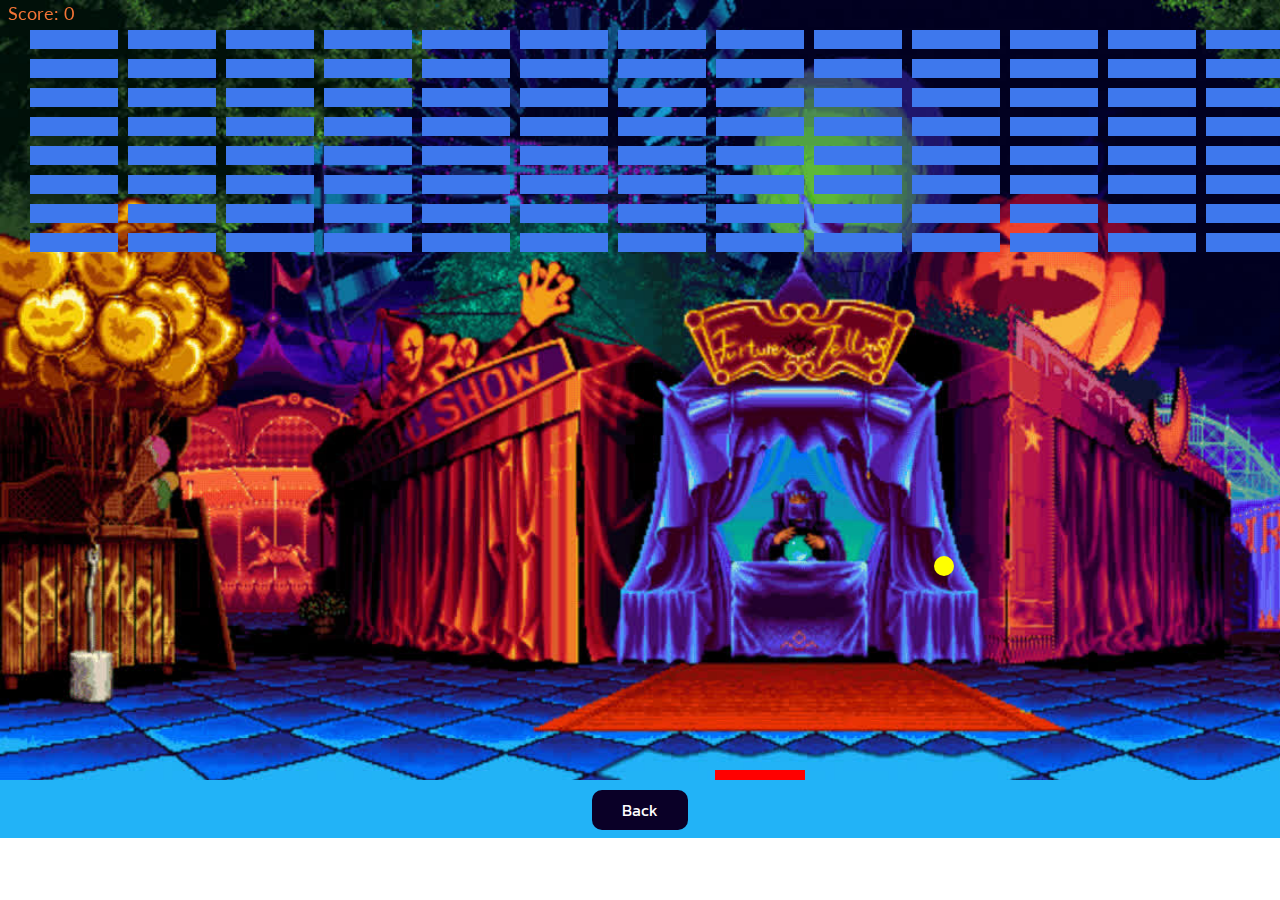
<file: Breakout-game/index.html>
<!DOCTYPE html>
<html lang="en">
  <title>Dexter-Breakout Ball</title>
  <link rel="icon" type="image/x-icon" href="BallBreaker_favicon.png">
  <!-- Fonts -->
  <link href="https://fonts.googleapis.com/css2?family=Kanit:wght@500&display=swap" rel="stylesheet">
  <link href="https://fonts.googleapis.com/css2?family=Lato:wght@700&display=swap" rel="stylesheet">
<head>
  <meta charset="UTF-8">
  <title>Breakout Game</title>
  <link rel="stylesheet" href="breakout.css">
</head>

<body>
  <div class="bg">
  <canvas id="myCanvas" width="1520%" height="780%"></canvas>
  </div>
    <div class="back-section" >
      <center>
        <div class="back" >
          <a href="index.html">
            Back </a> 
        </div> 
      </center>
    </div>
  <script src="breakout.js"></script>
</body>

</html>
</file>
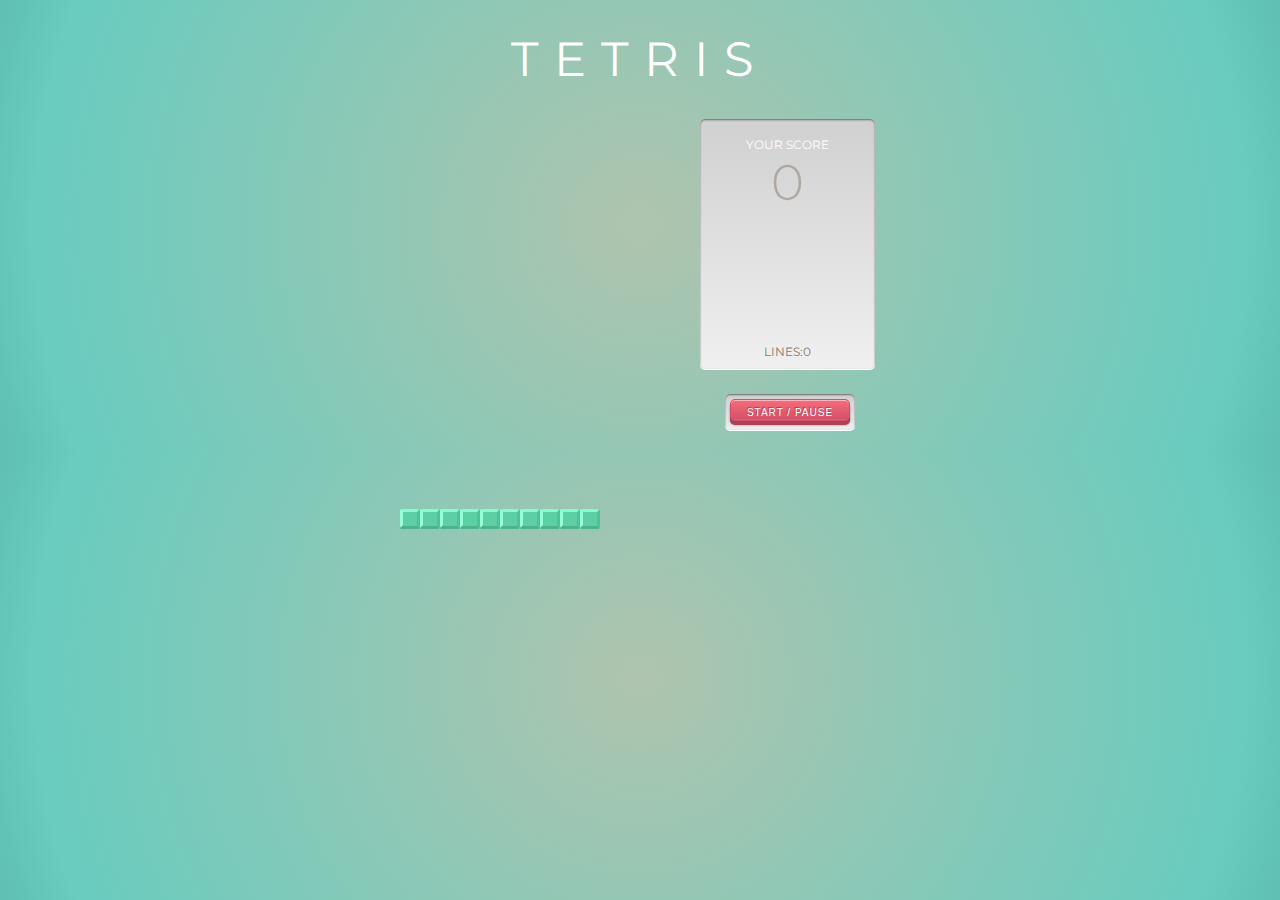
<file: JavaScript/Tetris/index.html>
<!DOCTYPE html>
<html lang="pt-br">
  <head>
    <meta charset="utf-8">
    <title>Tetris!</title>
    <script src="js/app.js" charset="utf-8"></script>
    <link rel="stylesheet" href="css/style.css">
    <link href="https://fonts.googleapis.com/css?family=Montserrat:300,400&display=swap" rel="stylesheet">
  </head>

  <body>
    <header>
      <h1 class="fw-300 t-ucase">
        <span class="fw-400 t-wide t-big t-ucase">tetris</span>
      </h1>
    </header>

    <main class="game-area">
      <div class="game">
        <div class="grid"></div>
      </div>

      <section>
        <div class="display">
          <h1 class="score fw-400 t-ucase">
            Your Score <br> <span class="score-display t-ucase fw-300">0</span>
          </h1>
          <div class="previous-shape">
            <div class="previous-grid"></div>
          </div>
          <h2 class="lines-display fw-400 t-ucase">Lines:<span class="lines-score">0</span></h2>
        </div>

        <button class="button t-ucase" href="#">Start / Pause</button>
      </section>
    </main>
  </body>
</html>
</file>
<file: Breakout-game/breakout.css>
* {
	padding: 0;
	margin: 0;
	
} 
.bg{
	background: url(breakout_bg.png) no-repeat;
	background-size: cover;
	height:100%;
	display:block;
}
.back-section{
	background-color: #22b3f7;
	padding: 10px 0 8px 0;
}
.back{
	font-size: 1em;
	padding: 0.5em 1em;
	border-radius: 10px;
	background-color: #0a0027;
	display: block;
	font-family: "Kanit";
	width: 5%;
  }
.back>a{
	text-decoration: none;
	color: white;
}
#myCanvas {
	display: block;
	margin: 0 auto;
}
::-webkit-scrollbar {
	width:0px;
  }
</file>
<file: JavaScript/Tetris/css/style.css>
:root {
  font-size: 0.625em;
}

* {
  box-sizing: border-box;
}

body {
  font-family: "Montserrat", sans-serif;
  font-size: 1.6rem;
  margin: auto;
  max-width: 60rem;
  color: #d8edea;
  background: radial-gradient(
    circle,
    rgba(175, 196, 174, 1) 0%,
    rgba(104, 204, 191, 1) 89%,
    rgba(94, 191, 178, 1) 100%
  );
}

header {
  text-align: center;
  margin-top: 3rem;
}

h1 {
    color: #fff;
}

div {
  height: 2rem;
  width: 2rem;
}

/* some utility classes */
.t-ucase {
  text-transform: uppercase;
}

.t-big {
  font-size: 1.5em;
}

.t-wide {
  letter-spacing: 1.5rem;
}

.t-close {
  letter-spacing: 1rem;
}

.fw-300 {
  font-weight: 300;
}

.fw-400 {
  font-weight: 400;
}

.score-display {
  font-size: 5rem;
  color: rgb(133, 121, 107, 0.5);
}

.game-area {
  display: flex;
  justify-content: center;
}

.game {
  height: 0;
  width: 300px;
}

.grid {
  display: flex;
  flex-wrap: wrap;
  align-items: center;
  width: 20rem;
  height: 40rem;
}

.previous-shape {
  width: 10rem;
  padding-left: 2rem;
  margin-top: -5rem;
}

.previous-grid {
  display: flex;
  flex-wrap: wrap;
  width: 8rem;
  height: 8rem;
}

.block {
  background-image: url(../images/blue_block.png);
}

.block2 {
  background-image: url(../images/purple_block.png);
}

.block3 {
  background-image: url(../images/green_block.png);
}

.block4 {
  background-image: url(../images/navy_block.png);
}

.block5 {
  background-image: url(../images/pink_block.png);
}

.end {
  background-color: #d8edea;
}

.button {
  position: relative;
  width: 22rem;
  height: 2.2rem;
  text-align: center;
  color: #fff;
  letter-spacing: 1px;
  text-decoration: none;
  line-height: 23px;
  font-size: 10px;
  display: block;
  margin: 30px;
  text-shadow: -1px -1px 0 #a84155;
  background: #d25068;
  border: 1px solid #d25068;
  width: 12rem;
  background-image: linear-gradient(to bottom, #f66c7b, #d25068);
  border-radius: 5px;
  box-shadow: 0 1px 0 rgba(255, 255, 255, 0.5) inset,
    0 -1px 0 rgba(255, 255, 255, 0.1) inset, 0 4px 0 #ad4257,
    0 4px 2px rgba(0, 0, 0, 0.5);
}

.button:before {
  background: #f0f0f0;
  background-image: linear-gradient(#d0d0d0, #f0f0f0);
  border-radius: 5px;
  box-shadow: 0 1px 2px rgba(0, 0, 0, 0.5) inset, 0 1px 0 #fff;
  position: absolute;
  content: "";
  left: -6px;
  right: -6px;
  top: -6px;
  bottom: -10px;
  z-index: -1;
}

.button:active {
  box-shadow: 0 1px 0 rgba(255, 255, 255, 0.5) inset,
    0 -1px 0 rgba(255, 255, 255, 0.1) inset;
  top: 5px;
}

.button:active:before {
  top: -11px;
  bottom: -5px;
  content: "";
}

.button:hover {
  background: #f66c7b;
  background-image: linear-gradient(top, #d25068, #f66c7b);
}

.end {
  background-image: url(/images/blue_block.png);
}

.display {
  display: flex;
  flex-direction: column;
  justify-content: space-between;
  align-items: center;
  text-align: center;
  margin-top: 1rem;
  width: 17.5rem;
  height: 25rem;
  background: #f0f0f0;
  background-image: linear-gradient(#d0d0d0, #f0f0f0);
  border-radius: 5px;
  box-shadow: 0 1px 2px rgba(0, 0, 0, 0.5) inset, 0 1px 0 #fff;
  color: #85796b;
}

.score,
.lines-display {
  padding-top: 1rem;
  font-size: 1.2rem;
}

.menu {
  display: flex;
  justify-content: center;
  position: fixed;
  z-index: 1;
  left: 0;
  top: 0;
  width: 100%;
  height: 100%;
  overflow: auto;
  background-color: rgba(24, 39, 51, 0.85);
}

.menu-content {
  text-align: center;
  width: 600px;
  align-items: center;
  margin-top: 230px;
  justify-content: center;
    height: 200vh;
  border-radius: 50%;
  transition: all 0.8s ease;
}

.menu-content {
    width: 200vw;
}

.rules {
  font-size: 12px;
  transition: color 0.4s ease;
}

.key {
  color: #f8de7e;
}
</file>
